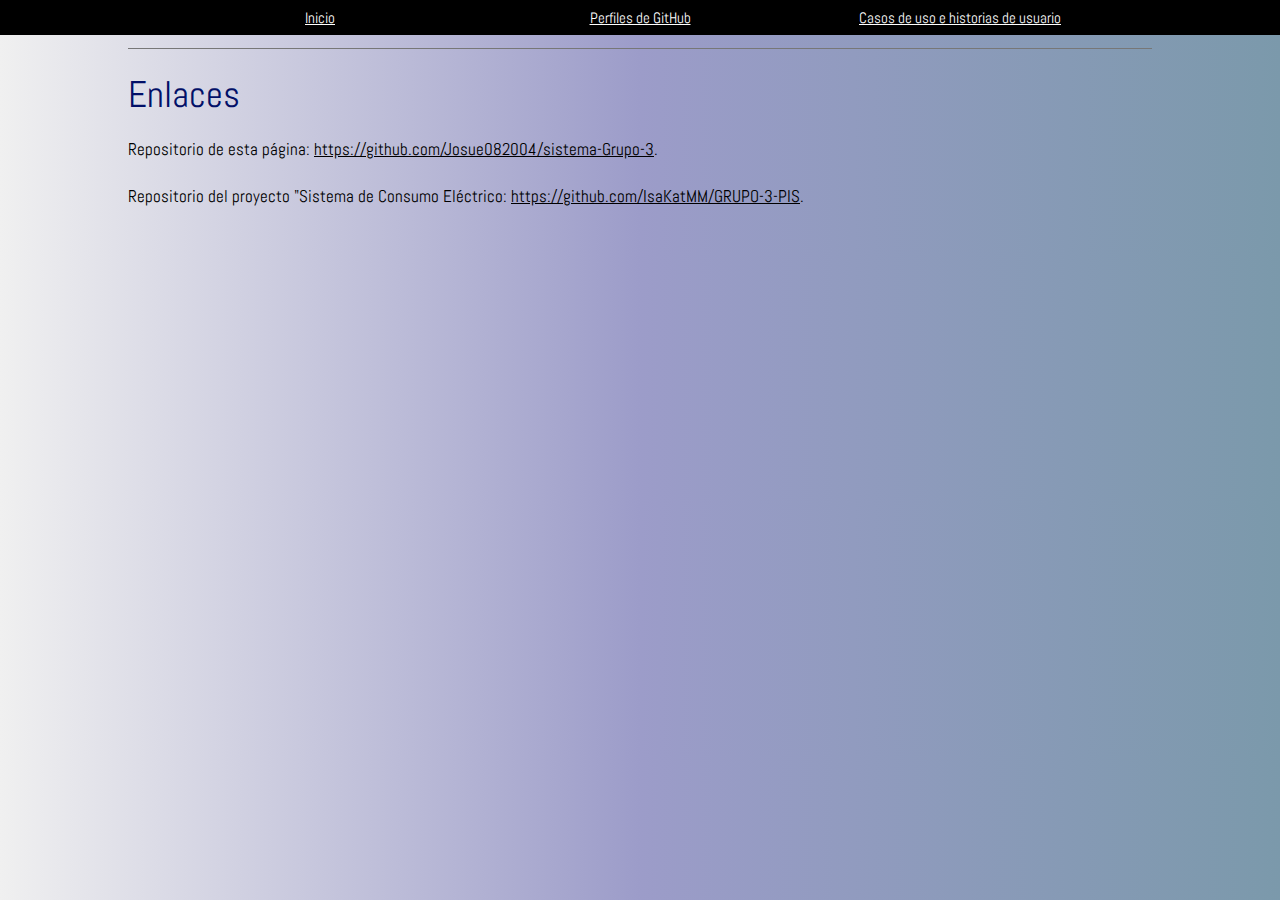
<file: enlaces.html>
<!DOCTYPE html>
<html lang="es">
<head>
    <meta charset="UTF-8">
    <meta name="viewport" content="width=device-width, initial-scale=1.0">
    <link rel="stylesheet" href="styles.css">
    <link rel="stylesheet" href="slidy.css">
    <title>Enlaces</title>
</head>
<body>
<div id="menu">
    <nav>
        <input type="checkbox" id="show-menu" role="button">
        <label for="show-menu" class="open"><span class="fa fa-bars"></span></label>
        <label for="show-menu" class="close"><span class="fa fa-times"></span></label>
        <ul id="topnav">
            <li><a href="index.html">Inicio</a></li>
            <li><a href="perfiles.html">Perfiles de GitHub</a></li>
            <li><a href="https://docs.google.com/document/d/1RNEzSqyl-DYCMr_OUsFy2odl8n2gE7mC7CBRzbhTBHI/edit?pli=1">Casos de uso e historias de usuario</a></li>
           
        </ul>
    </nav>
</div>
<div id="container"></div>
    <div class="section">
        <div class="pageitem">
    <h1><span class="colorido">Enlaces</span></h1>
    <p>Repositorio de esta página:   <a href="https://github.com/Josue082004/sistema-Grupo-3">https://github.com/Josue082004/sistema-Grupo-3</a>.</p>
    <p>Repositorio del proyecto "Sistema de Consumo Eléctrico:   <a href="https://github.com/IsaKatMM/GRUPO-3-PIS">https://github.com/IsaKatMM/GRUPO-3-PIS</a>.</p>


</div>
</div>
</div>

</body>
</html>
</file>
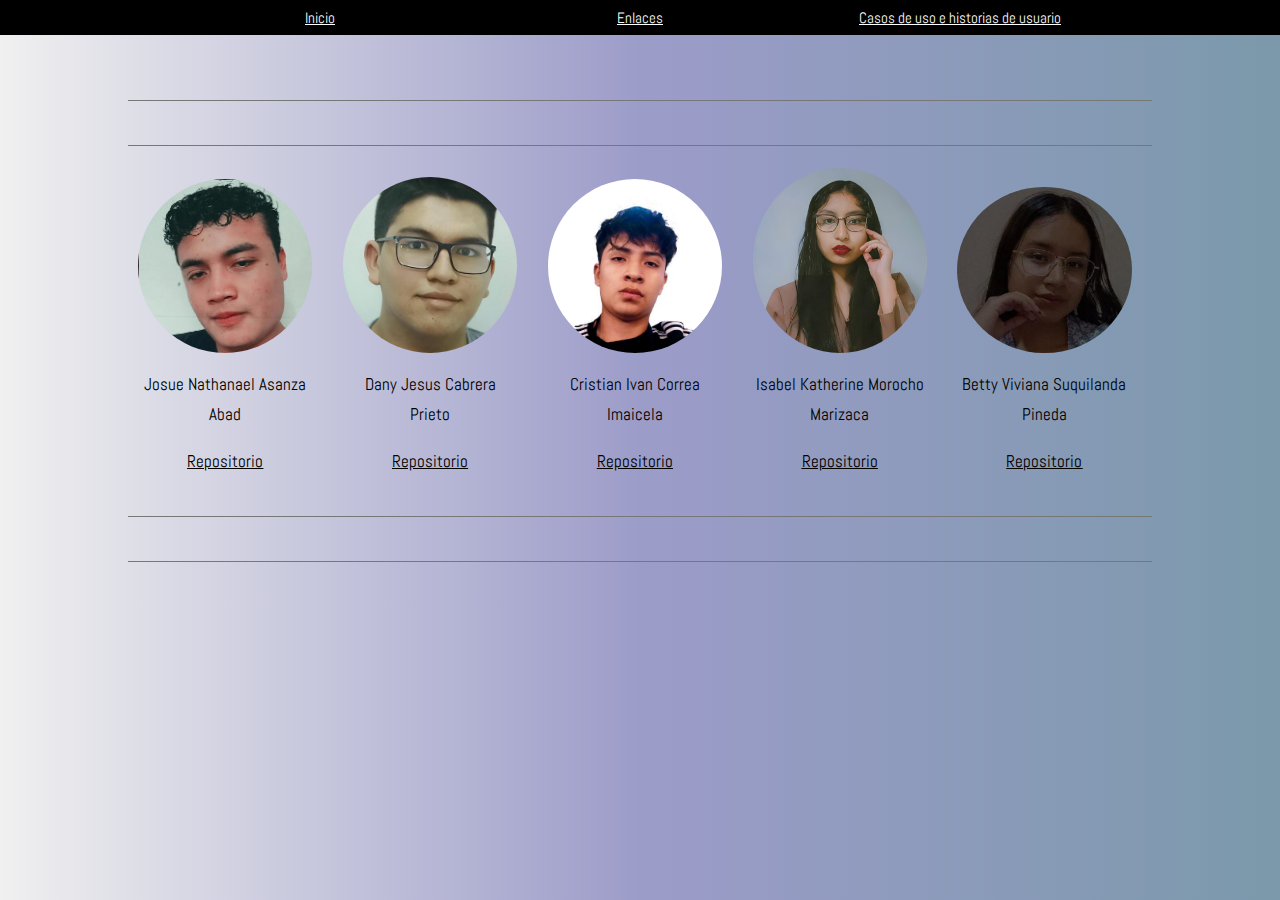
<file: perfiles.html>
<!DOCTYPE html>
<html lang="es">
<head>
    <meta charset="UTF-8">
    <meta name="viewport" content="width=device-width, initial-scale=1.0">
    <link rel="stylesheet" href="styles.css">
    <link rel="stylesheet" href="slidy.css">
    <title>Perfiles de los integrantes</title>
    
</head>
<body>
<div id="menu">
    <nav>
        <input type="checkbox" id="show-menu" role="button">
        <label for="show-menu" class="open"><span class="fa fa-bars"></span></label>
        <label for="show-menu" class="close"><span class="fa fa-times"></span></label>
        <ul id="topnav">
            <li><a href="index.html">Inicio</a></li>
            <li><a href="enlaces.html">Enlaces</a></li>
            <li><a href="https://docs.google.com/document/d/1RNEzSqyl-DYCMr_OUsFy2odl8n2gE7mC7CBRzbhTBHI/edit?pli=1">Casos de uso e historias de usuario</a></li>
            
        </ul>
    </nav>
</div>

<div class="salto-margen"></div>
<div class="section">
    <div class="pageitem">
    </div>
</div>
<div class="section">
    <div class="pageitem">
        <div class="col">
            <div class="team-member">
                <img src="Capturas/miembro1.png" alt="josue">
                    <p>Josue Nathanael Asanza Abad</p>
                    <p><a href="https://github.com/Josue082004"><u>Repositorio</u></a></p>
                </div>
            </div>
         
            <div class="col">
            <div class="team-member">
            <img src="Capturas/miembro2.png" alt="dany">
                <p>Dany Jesus Cabrera Prieto</p>
                <p><a href="https://github.com/DevDanyCabrera"><u>Repositorio</u></a></p>
            </div>
            </div>

            <div class="col">
            <div class="team-member">
            <img src="Capturas/miembro3.png" alt="cristian">
                <p>Cristian Ivan Correa Imaicela</p>
                <p><a href="https://github.com/Cristian-0409"><u>Repositorio</u></a></p>
            </div>
            </div>

            <div class="col">
            <div class="team-member">
            <img src="Capturas/miembro4.png" alt="isabel">
                <p>Isabel Katherine Morocho Marizaca</p>
                <p><a href="https://github.com/IsaKatMM"><u>Repositorio</u></a></p>
            </div>
            </div>

            <div class="col">
            <div class="team-member">
            <img src="Capturas/miembro5.png" alt="viviana">
                <p>Betty Viviana Suquilanda Pineda</p>
                <p><a href="https://github.com/ViViana2710"><u>Repositorio</u></a></p>
            </div>
            </div>
        </div>
    </div>

    <div class="section">
    <div class="pageitem">
    </div>
    </div>

    <div class="section">
    <div class="pageitem">
    </div>
    </div>
</div>



</body>
</html>
</file>
<file: slidy.css>
@keyframes slideshow {
  0% {
    left: 0%;
  }

  20% {
    left: 0%;
  }

  40% {
    left: -100%;
  }

  55% {
    left: -100%;
  }

  70% {
    left: -200%;
  }

  85% {
    left: -200%;
  }

  100% {
    left: -300%;
  }
}

body {
  margin: 0;
  background: linear-gradient(to right, #f0f0f0, #9c9cc9,#7b99ab);
  color: #000000;
}

div#slider {
  overflow: hidden;
}

div#slider figure img {
  width: 80%;
  float: left;
}

div#slider figure {
  position: relative;
  width: 500%;
  margin: 0;
  left: 0;
  text-align: left;
  font-size: 0;
  animation: 20s slideshow infinite;
}

img {
  max-width: 80%;
  height: auto;
  display: block;
  margin: 0 auto;
}

.subrayado {
  text-decoration: underline;
  color: #7d0d0d;
}

.subrayado1 {
  text-decoration: underline;
  color: #0f95b0;
}

.subrayado2 {
  text-decoration: underline;
  color: #258966;
}

.subrayado3 {
  text-decoration: underline;
  color: #254889;
}

.subrayado4 {
  text-decoration: underline;
  color: #7d0d0d00;
}

.colorido {
  color: #021068;
}
</file>
<file: styles.css>
﻿@import url(http://fonts.googleapis.com/css?family=Abel);
@import url(https://cdnjs.cloudflare.com/ajax/libs/font-awesome/4.6.3/css/font-awesome.css);

body { background-color:#fefdfb; color: #555; font-family: 'Abel', sans-serif; font-size: 93%; font-weight:normal;margin: 0; }
a:link, a:visited, a:active{ color:inherit; text-decoration: none; }
a:hover {color: #000; text-decoration:underline; }

.right {text-align:right; }
.hide {display: none;}

nav {
    display: table;
    table-layout: fixed;
    width: 75%;
    margin: 0 auto;
}

#menu {
    width:100%;
    min-height:35px;
    background-color: #000;
    position:fixed;
    z-index:100;
    top:0; left:0;
}

#menu a {
    background-color:inherit;
    color: #fff;
}

ul#topnav  {
    display: table-row;
    padding: 0;
    overflow: hidden;
    position:relative;
    bottom:0;
}

ul#topnav li {
    list-style-type: none;
    display: table-cell;
    text-align:center;
    vertical-align:middle;
}

ul#topnav li a {
    display:block;
    padding:8px;
    text-decoration:underline;
}

ul#topnav li a:hover {
    color:#777;
    text-decoration:none;
}

ul#topnav li> ul {
    list-style-type: none;
    margin:0;
    padding:0;
}

ul#topnav li> ul > li{
	font-size:120%;
    float:left;
    display:inline;
    padding-right:5px;
}

#container {
    width:100%;
    margin-top:48px;
}

#pageheader {
    display:table;
    width:80%;
    margin:auto;
}

.section {
    width:80%;
    border-top:1px solid #777;
    padding:7px 0;
    margin:auto;
}

.pageitem {
    display:table;
    table-layout:fixed;
    width:100%;
    margin-bottom:15px;
    padding-top:15px;
    text-align:justify;
}

.pageitem h1 {
    font-size:250%;
    font-weight:normal;
    color:#555;
    margin:0;
    text-align:left;
}

.pageitem h2 {
    font-size:180%;
    background-color:inherit;
    color:#444;
    margin-top:0;
}

.pageitem p {
    padding:0;
    margin:1em 0;
    font-size:115%;
    line-height:175%;
}

.pageitem a {
	text-decoration:underline;
}

.pageitem .col {
     padding:0 2% 0 1%;    
}

.col {
    display: table-cell;
}

#footer {
    display:table;
    width:100%;
    margin-bottom:15px;
    padding:15px 0;
    text-align:left;
    font-size:89%;
    color:#999;
}

#footer p {
     text-align:left;
     padding:0;
}

#credits {
    display:table;
    table-layout:fixed;
    width:100%;
    font-size:12px;
    color:#777;
    line-height:100%;
    text-align:center;
}

.diagrama {
    text-align: center;
}

.diagrama img {
    display: block;
    margin: 0 auto;
    max-width: 100%;
}


#show-menu  {display:none;}
.open, .close { background-color:inherit; color:#fff; text-align:right; font-weight:normal; font-size:1.5em; padding: 0; position:absolute; top:10%; right:5%; display:none; }


@media screen and (max-width : 1024px){


ul#topnav {display:none;}
.hide, .open { display:block;}


#show-menu:checked ~ .open {display:none;}
#show-menu:checked ~ .close {font-size:1.6em; display:block;}
#show-menu:checked ~ ul#topnav { display: block; position: absolute; top:100%; right:0%; width:100%; margin:0; margin-bottom:1%; overflow:visible; }
ul#topnav li { display: block; text-align:center; margin:0; background-color:#000; padding:1% 0;}

ul#topnav li a { display: block; padding-right:0%; padding-bottom:5px; text-decoration:none;}
ul#topnav li a:hover {text-decoration:underline;}


ul#topnav li> ul { display:table; float:none; table-layout:fixed; margin:0 auto;}
ul#topnav li> ul > li {padding-left:10px; }


.pageitem h2 {font-size:120%;}
.pageitem p { padding:0; line-height:150%; font-size:99%;}
.pageitem .col {padding:0 3% 0 2%; }

}

@media screen and (max-width : 700px){

.col { float:left; margin:auto; width:100%; margin-bottom:10%;}
#credits p { text-align:center; margin-bottom:-10%;}

}

.team-member img {
    max-width: 100%;
    height: auto;
    border-radius: 50%;
    margin-bottom: 10px;
}
.team-member {
    text-align: center;
}

.salto-margen {
    margin-bottom: 100px; 
}

.image-container {
    display: flex;
    flex-wrap: wrap;
    justify-content: center;
}


.image-container img {
    width: 300px; 
    height: auto;
    margin: 10px;
    border: 2px solid #181616;
    border-radius: 5px;
    box-shadow: 0 0 5px rgba(0, 0, 0, 0.3);
    display: inline-block;
}
</file>
